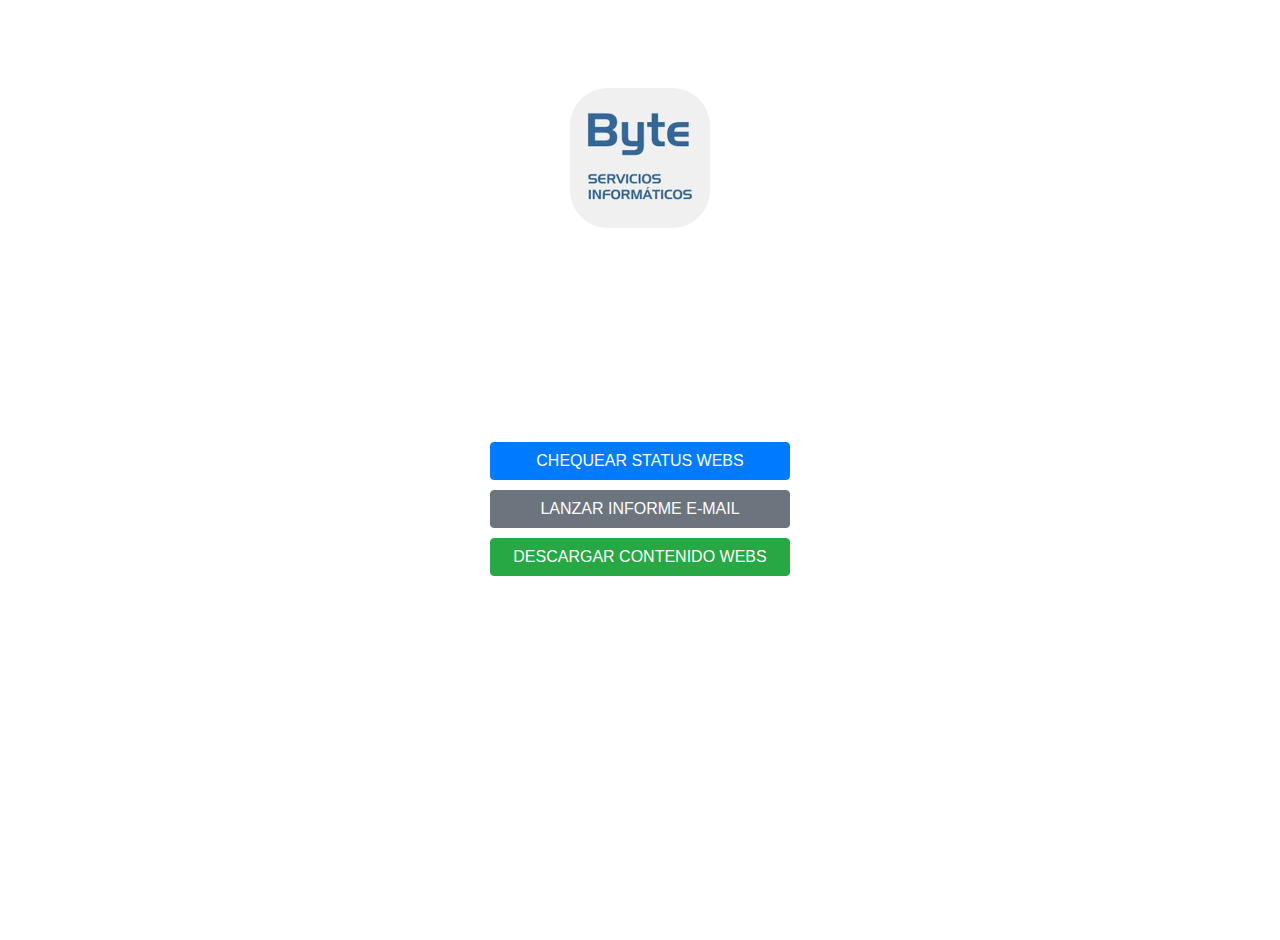
<file: index.html>
<!DOCTYPE html>

<html>
  <head>
    <meta charset="utf-8">
    <meta http-equiv="X-UA-Compatible" content="IE=edge">
    <meta name="viewport" content="width=device-width, initial-scale=1.0, maximum-scale=1.0, user-scalable=no" />
    <meta name="apple-mobile-web-app-capable" content="yes">
    <title>Web Checker</title>
    
    <link rel="stylesheet" href="assets/css/style.css">
    <link rel="stylesheet" href="https://stackpath.bootstrapcdn.com/bootstrap/4.4.1/css/bootstrap.min.css">
    <script src="https://ajax.googleapis.com/ajax/libs/jquery/2.1.1/jquery.min.js"></script>
  </head>
  
  <body>
  
    <script>
	$(document).ready(function(){
            $('.loader').hide();
	});     
    </script>
    
    <script>
        $(document).ready(function(){
            $(".content").on( "click", function() {
            $('.loader').show(); 
            $('.b').hide();
            });
	});     
    </script>
    
    <br><br><center><img src="assets/img/logo.jpeg" class="redondo"><br><br></center>
    
    <div class="container">
      <div class="content loader"></div>
      <div class="content b"><a href="verificar.php" class="btn btn-primary">CHEQUEAR STATUS WEBS</a></div>
      <div class="content b"><a href="sys/informe.php" class="btn btn-secondary">LANZAR INFORME E-MAIL</a></div>      
      <div class="content b"><a href="descargar.php" class="btn btn-success">DESCARGAR CONTENIDO WEBS</a></div>
    </div>
       
  </body>
</html>
</file>
<file: assets/css/style.css>
* { 
      box-sizing: padding-box;
    }
    html {
      height: 100%;
    }
    body {
      font-family: "Courier New", "Courier", monospace;
      font-size: 12px;
      height: 100%;
      padding-top: 40px;
    }
    .container {
      height: 80%;
      position: relative;
    }
    .redondo{
     border-radius: 27%; 
    }
    .content {
      text-align: center;
      position: relative;
      top: 30%;
      transform: translateY(-50%);
      font-size: 32px;      
    }
    .btn {
        width:300px;
        padding:5px;
        padding-bottom: 10px;
    } 
    .loader {
      position: absolute;
      left: 50%;
      top: 50%;
      z-index: 1;
      width: 150px;
      height: 150px;
      margin: -75px 0 0 -75px;
      border: 16px solid #f3f3f3;
      border-radius: 50%;
      border-top: 16px solid #3498db;
      width: 120px;
      height: 120px;
      -webkit-animation: spin 2s linear infinite;
      animation: spin 2s linear infinite;
    }

    @keyframes spin {
        0% { transform: rotate(0deg); }
        100% { transform: rotate(360deg); }
    }
    
    @media(max-width:768px){
        .content {
          font-size: 16px;      
        }
    }
</file>
